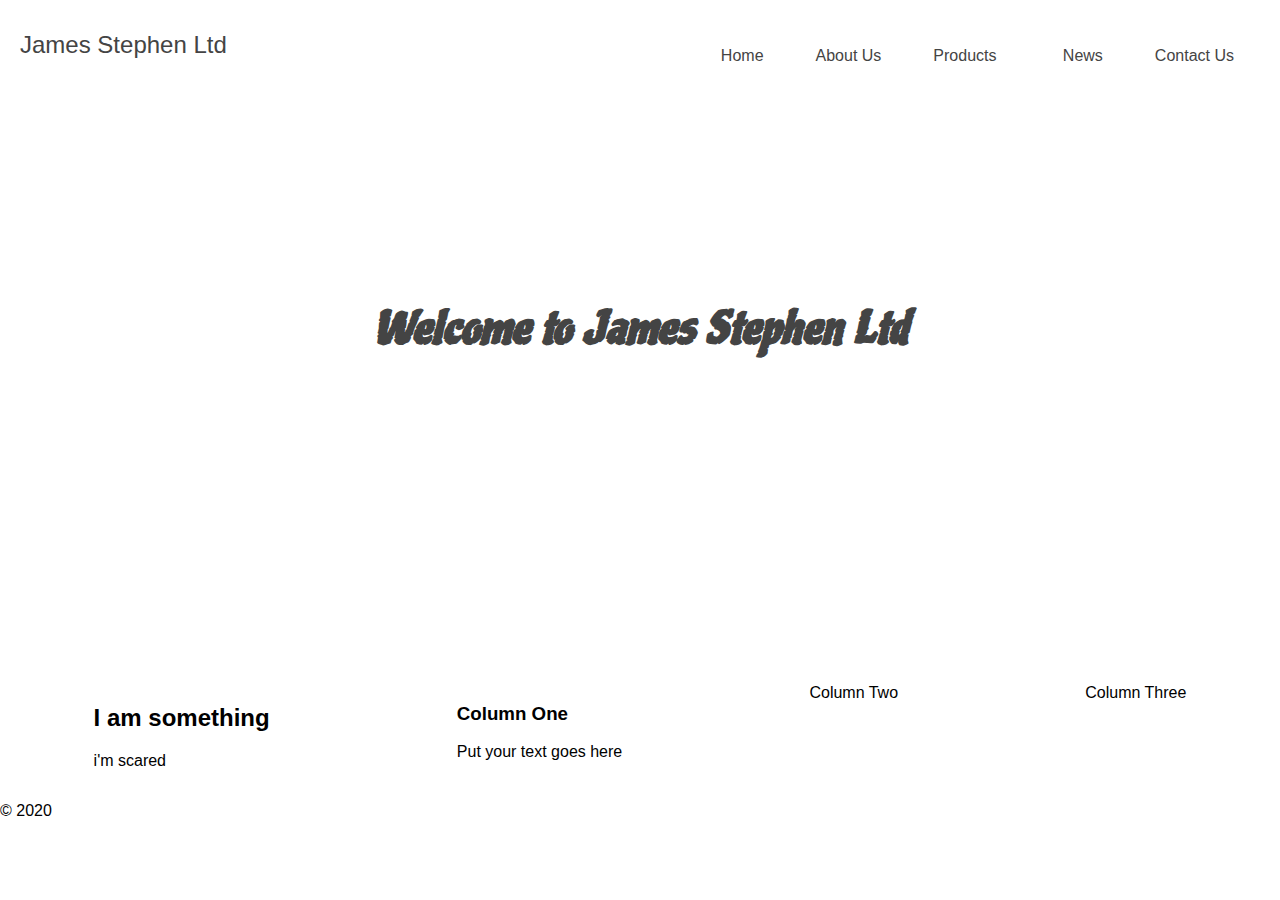
<file: index.html>
<!DOCTYPE html>
<html lang="en">
  <head>
    <meta charset="utf-8" />
    <meta http-equiv="X-UA-Compatible" content="IE=edge" />
    <meta name="viewport" content="width=device-width, initial-scale=1" />
    <title>James Stephan Ltd</title>

    <!--     Note: The Essential Meta Tags for Social Media
    https://css-tricks.com/essential-meta-tags-social-media/ -->
    <meta property="title" content="James Stephan Ltd - Grenadian" />
    <meta
      property="description"
      content="James Stephen Ltd is a Grenadian export and distribution company specializing in food stuff, wines and spirites"
    />
    <meta
      property="image"
      content="https://cdn.glitch.com/a813cfc9-cd0e-4e81-9725-c22074e7a34a%2FDeer.jpg?v=1589653469057"
    />
    <meta property="og:url" content="https://grenada-wholesale.glitch.me/" />

    <!--     Note: Favicon - https://en.wikipedia.org/wiki/Favicon -->
    <link
      rel="icon"
      href="https://cdn.glitch.com/a813cfc9-cd0e-4e81-9725-c22074e7a34a%2Ffavicon.png?v=1590781323813"
    />

    <!--     Configuring Web Applications: https://developer.apple.com/library/archive/documentation/AppleApplications/Reference/SafariWebContent/ConfiguringWebApplications/ConfiguringWebApplications.html -->

    <link
      rel="apple-touch-icon"
      href="https://cdn.glitch.com/a813cfc9-cd0e-4e81-9725-c22074e7a34a%2Ffavicon.png?v=1590781323813"
    />
    <!--    
      <link rel="apple-touch-icon" href="touch-icon-iphone.png">
      <link rel="apple-touch-icon" sizes="152x152" href="touch-icon-ipad.png">
      <link rel="apple-touch-icon" sizes="180x180" href="touch-icon-iphone-retina.png">
      <link rel="apple-touch-icon" sizes="167x167" href="touch-icon-ipad-retina.png"> 
-->

    <!--  Note:    
        Normalize.css makes browsers render all elements more consistently and in line with modern standards. It precisely targets only the styles that need normalizing. 
        https://necolas.github.io/normalize.css/
-->
    <!--     <link rel="stylesheet" href="normalize.css" /> -->

    <!--     Note: font awesome - Get vector icons and social logos on your website with Font Awesome, the web's most popular icon set and toolkit. https://fontawesome.com/
-->
    <link
      rel="stylesheet"
      href="https://cdnjs.cloudflare.com/ajax/libs/font-awesome/5.13.0/css/all.min.css"
      integrity="sha256-h20CPZ0QyXlBuAw7A+KluUYx/3pK+c7lYEpqLTlxjYQ="
      crossorigin="anonymous"
    />

    <!--     Note: Internal CSS for index.html page -->
    <style type="text/css">
      /*     Note: Responsive Navigation Bar With Flexbox */
      /* Basic styling */
      nav {
        background: transparent;
        padding: 0 15px;
      }
      nav a {
        color: #444;
        text-decoration: none;
      }
      nav .menu,
      nav .submenu {
        list-style-type: none;
        padding: 0;
      }
      nav .submenu li {
        margin: 0;
      }
      nav .logo {
        font-size: 1.5em;
      }
      nav .item {
        padding: 1em;
      }
      nav .item a:hover::after {
        color: #000;
      }
      /* Mobile menu */
      .menu {
        display: flex;
        flex-wrap: wrap;
        justify-content: space-between;
        align-items: center;
      }
      .menu li a {
        display: block;
        padding: 15px 5px;
      }
      .menu li.subitem a {
        padding: 15px;
      }
      .toggle {
        order: 1;
        font-size: 20px;
      }
      .item {
        order: 3;
        width: 100%;
        text-align: center;
        display: none;
      }
      .active .item {
        display: block;
      }
      /* Submenu up from mobile screens */
      .submenu {
        display: none;
      }
      .submenu-active .submenu {
        display: block;
      }
      .has-submenu i {
        font-size: 12px;
      }
      .has-submenu > a::after {
        font-family: "Font Awesome 5 Free";
        font-size: 12px;
        line-height: 16px;
        font-weight: 900;
        content: "\f078";
        color: #444;
        padding-left: 5px;
      }
      .subitem a {
        padding: 10px 15px;
      }
      .submenu-active {
        border-radius: 3px;
      }

      /* Nav Tablet menu */
      @media all and (min-width: 700px) {
        .menu {
          justify-content: center;
        }
        .logo {
          flex: 1;
        }
        .toggle {
          flex: 1;
          text-align: right;
          order: 2;
        }
      }
      /* Nav Desktop menu */
      @media all and (min-width: 960px) {
        .menu {
          align-items: flex-start;
          flex-wrap: nowrap;
          background: none;
        }
        .logo {
          order: 0;
        }
        nav .submenu li a {
          color: #fff;
        }
        .submenu-active {
          background-color: yellow;
        }
        .item {
          order: 1;
          position: relative;
          display: block;
          width: auto;
        }
        .submenu-active .submenu {
          display: block;
          position: absolute;
          left: 0;
          top: 68px;
          background: #111;
        }
        .toggle {
          display: none;
        }
        .submenu-active {
          border-radius: 0;
        }
      }

      /*       Note: Styling a hero container */
      .introduction-hero {
        background-color: transparent;
        background-image: url("https://i.picsum.photos/id/1047/3264/2448.jpg?hmac=ksy0K4uGgm79hAV7-KvsfHY2ZuPA0Oq1Kii9hqkOCfU");
        background-position: center;
        background-repeat: no-repeat;
        background-size: cover;
        height: 60vh;
        display: flex;
        justify-content: center;
        padding: 0 10%;
        align-items: center;
        flex-direction: column;
        color: #fff;
        margin-bottom: 2em;
      }
      .introduction-hero h1 {
        color: #444;
        font-size: 2.75em;
      }
      @media all and (max-width: 700px) {
        .introduction-hero {
          height: 100%;
        }
      }
    </style>

    <!-- 
import the webpage's stylesheet 
you can learn this later
visit another website for more information
-->
    <!--     Note: External CSS used globally -->
    <link rel="stylesheet" href="style.css" />

    <!-- import the webpage's javascript file -->
    <!--     <script src="script.js" defer></script> -->
  </head>
  <body>
    <!--     Note: How to create Adobe XD Wireframes
https://www.adobe.com/au/creativecloud/business/enterprise/how-to-wireframe-xd.html -->
    <header>
      <nav class="navbar">
        <ul class="menu">
          <li class="logo">
            <a href="index.html">
              James Stephen Ltd
            </a>
          </li>
          <li class="item">
            <a href="introduction.html">
              Home
            </a>
          </li>
          <li class="item"><a href="about.html">About Us</a></li>
          <li class="item has-submenu">
            <a tabindex="0">Products</a>
            <ul class="submenu">
              <li><a href="oils.html">Vegetable Oils</a></li>
              <li><a href="#">Margarine</a></li>
              <li><a href="#">Mayonnaise</a></li>
              <li>
                <a
                  href="https://www.foodnetwork.com/recipes/ackee-and-saltfish-recipe-2085381"
                  >Saltfish</a
                >
              </li>
              <li><a href="#">Onions, Potatoes &amp; Garlic</a></li>
              <li><a href="wines.html">Wines</a></li>
              <li><a href="#">Liqueurs</a></li>
              <li><a href="#">Spirits</a></li>
              <li>
                <a href="#">Non Alcoholic Wines, Liqueurs &amp; Mixers</a>
              </li>
            </ul>
          </li>
          <li class="item"><a href="news.html">News</a></li>
          <li class="item"><a href="contact.html">Contact Us</a></li>
          <li class="toggle">
            <a href="#"><i class="fas fa-bars"></i></a>
          </li>
        </ul>
      </nav>
    </header>

    <main>
      <div id="introduction" class="introduction-hero">
        <h1>
          Welcome to James Stephen Ltd
        </h1>
        <p>
          Lorem ipsum dolor sit amet, consectetur adipiscing elit. Proin non
          pellentesque ante. Aenean eu sem mollis, imperdiet quam vitae,
          consequat lectus. Fusce non varius dui. Nunc aliquam ipsum a est
          scelerisque, vitae iaculis neque laoreet. Praesent est quam, fermentum
          eu ex id, blandit ultrices velit. Proin dictum, elit tempor semper
          feugiat, arcu erat facilisis ligula, in dapibus orci arcu at nisi.
          Proin congue enim vel sapien luctus, quis bibendum nulla pellentesque.
        </p>
      </div>

      <!--       
HTML <div> Tag
https://www.w3schools.com/tags/tag_div.asp 

CSS Flexbox Layout Module
https://www.w3schools.com/css/css3_flexbox.asp

What Happens When You Create A Flexbox Flex Container?
https://www.smashingmagazine.com/2018/08/flexbox-display-flex-container/
-->
      <div class="row">
        <div class="col col0">
          <h2>
            I am something
          </h2>
          <p>
            i'm scared
          </p>
        </div>
        <div class="col col1">
          <h3>
            Column One
          </h3>
          <p>
            Put your text goes here
          </p>
        </div>
        <div class="col col2">
          Column Two
        </div>
        <div class="col col3">
          Column Three
        </div>
      </div>
    </main>

    <footer>
      <p>
        &copy; 2020
      </p>

      <ul class="socialmedia">
        <li>
          <a href="https://facebook.com/JamesStephenDistributors/">
            <i class="fab fa-facebook"></i>
          </a>
        </li>
        <li>
          <a href="https://instagram.com"><i class="fab fa-instagram"></i></a>
        </li>
      </ul>
    </footer>

    <script>
      let toggle = document.querySelector("nav .toggle");
      console.log("toggle", toggle);
      const menu = document.querySelector(".menu");
      console.log("menu", menu);
      const items = document.querySelectorAll(".item");
      console.log("items", items);

      /* Toggle mobile menu */
      function toggleMenu() {
        if (menu.classList.contains("active")) {
          menu.classList.remove("active");
          toggle.querySelector("a").innerHTML = "<i class='fas fa-bars'></i>";
        } else {
          menu.classList.add("active");
          toggle.querySelector("a").innerHTML = "<i class='fas fa-times'></i>";
        }
      }

      /* Activate Submenu */
      function toggleItem() {
        if (this.classList.contains("submenu-active")) {
          this.classList.remove("submenu-active");
        } else if (menu.querySelector(".submenu-active")) {
          menu
            .querySelector(".submenu-active")
            .classList.remove("submenu-active");
          this.classList.add("submenu-active");
        } else {
          this.classList.add("submenu-active");
        }
      }

      /* Close Submenu From Anywhere */
      function closeSubmenu(e) {
        let isClickInside = menu.contains(e.target);

        if (!isClickInside && menu.querySelector(".submenu-active")) {
          menu
            .querySelector(".submenu-active")
            .classList.remove("submenu-active");
        }
      }
      /* Event Listeners */
      toggle.addEventListener("click", toggleMenu, false);
      for (let item of items) {
        if (item.querySelector(".submenu")) {
          item.addEventListener("click", toggleItem, false);
        }
        item.addEventListener("keypress", toggleItem, false);
      }
      document.addEventListener("click", closeSubmenu, false);
    </script>
  </body>
</html>
</file>
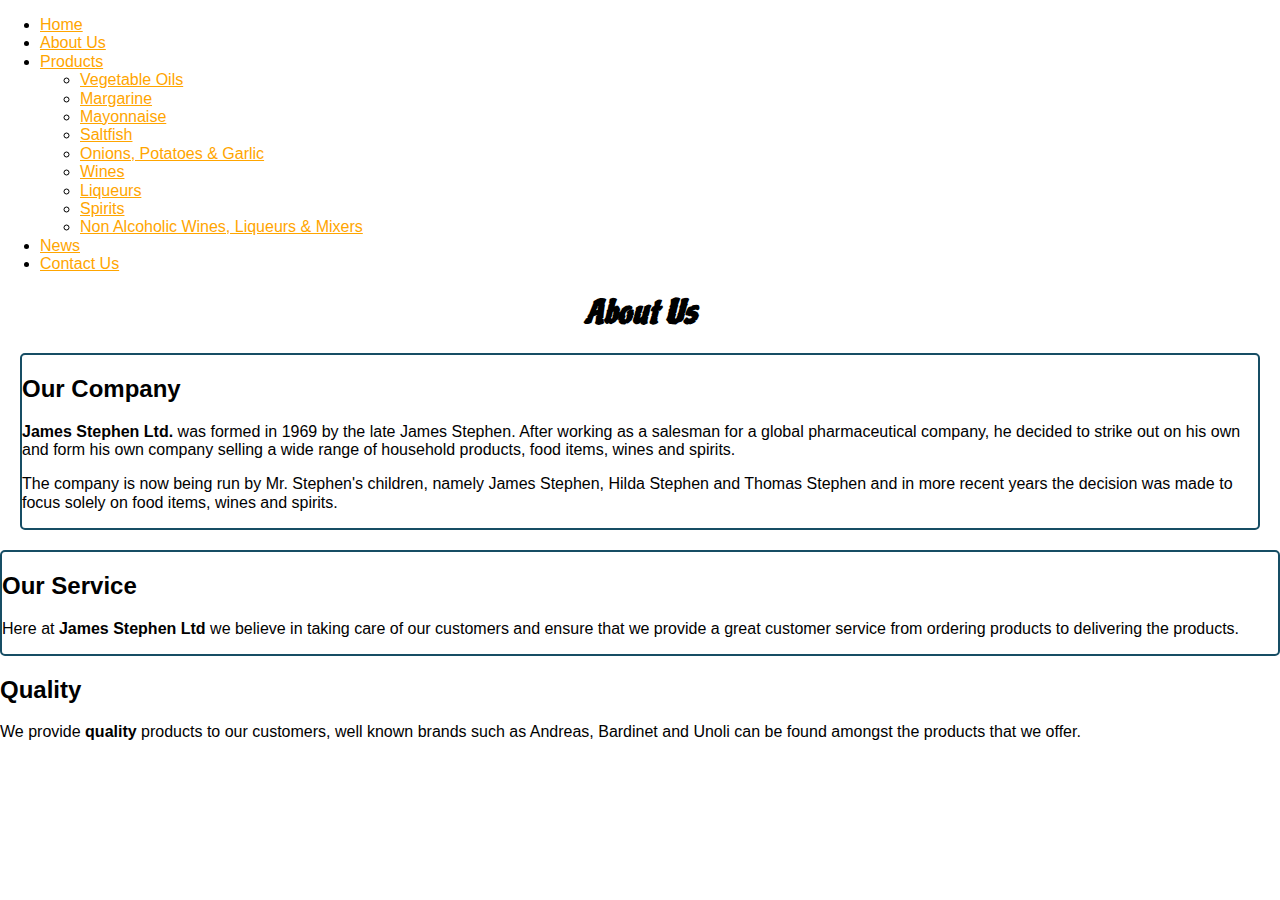
<file: about.html>
<!DOCTYPE html>
<html lang="en">
  <head>
    <meta charset="utf-8" />
    <meta http-equiv="X-UA-Compatible" content="IE=edge" />
    <meta name="viewport" content="width=device-width, initial-scale=1" />
    <link rel="stylesheet" href="style.css" />
  </head>
  <body>
    <div>
      <nav id="nav">
        <ul class="nav-menu">
          <li>
            <a href="index.html">
              Home
            </a>
          </li>
          <li><a href="about.html">About Us</a></li>
          <li><a href="products.html">Products</a></li>
          <ul>
            <li><a href="oils.html">Vegetable Oils</a></li>
            <li><a href="#">Margarine</a></li>
            <li><a href="#">Mayonnaise</a></li>
            <li><a href="#">Saltfish</a></li>
            <li><a href="#">Onions, Potatoes &amp; Garlic</a></li>
            <li><a href="#">Wines</a></li>
            <li><a href="#">Liqueurs</a></li>
            <li><a href="#">Spirits</a></li>
            <li><a href="#">Non Alcoholic Wines, Liqueurs &amp; Mixers</a></li>
          </ul>
          <li><a href="news.html">News</a></li>
          <li><a href="contact.html">Contact Us</a></li>
        </ul>
      </nav>
    </div>
    <div>
      <h1 id="about-us">
        About Us
      </h1>
    </div>
    <div class="info">
      <h2 id="our-company">
        Our Company
      </h2>

      <p>
        <strong>James Stephen Ltd. </strong> was formed in 1969 by the late
        James Stephen. After working as a salesman for a global pharmaceutical
        company, he decided to strike out on his own and form his own company
        selling a wide range of household products, food items, wines and
        spirits.
      </p>
      <p>
        The company is now being run by Mr. Stephen's children, namely James
        Stephen, Hilda Stephen and Thomas Stephen and in more recent years the
        decision was made to focus solely on food items, wines and spirits.
      </p>
    </div>
    <div class="services">
      <h2>Our Service</h2>
      <p>
        Here at <strong>James Stephen Ltd</strong> we believe in taking care of
        our customers and ensure that we provide a great customer service from
        ordering products to delivering the products.
      </p>
    </div>
    <div class="quality-checks">
      <h2>Quality</h2>
      <p>
        We provide <strong>quality</strong> products to our customers, well
        known brands such as Andreas, Bardinet and Unoli can be found amongst
        the products that we offer.
      </p>
    </div>
  </body>
</html>
</file>
<file: style.css>
/* CSS files add styling rules to your content */
@import "normalize.css";

@import url("https://fonts.googleapis.com/css2?family=Piedra&display=swap");

body {
  font-family: helvetica, arial, sans-serif;
  /*   margin: 2em; */
  background-color: white;
}

h1 {
  font-family: "Piedra", cursive;
  font-style: italic;
  color: #000;
  text-align: center;
}
h2 {
  font-family: "Open Sans", sans-serif;
  color: black;
}

/* 
<ul class="socialmedia">
  <li>
    <a href="https://facebook.com">
      <i class="fab fa-facebook"></i>
    </a>
  </li>
  <li>
    <a href="https://instagram.com"><i class="fab fa-instagram"></i></a>
  </li>
</ul>
 */

/* display social media icons on one line and font size 80px*/

ul.socialmedia li /*the rule for element */ {
  /*open style rule */

  display: inline; /* styles on one line */
  font-size: 8px; /* styles font size */
} /* close the rule */

/* classname starts with a . (period) */
header ul.nav-menu {
  /*   border: 10px solid red; */
}

.nav-menu a {
  color: orange;
}

header nav ul li {
  display: inline;
  margin-right: 10px;
}

.info {
  border: 2px solid rgb(22, 77, 100);
  border-radius: 5px;
  margin: 20px;
}

.services {
  border: 2px solid rgb(22, 77, 100);
  border-radius: 5px;
  margin: 10 px;
}

.services {
  border: 2px solid rgb(22, 77, 100);
  border-radius: 5px;
  margin: 10 px;
}

/* 
<header>
  <nav>
    <ul>
      <li>
        <ul>
          <li></li>
        </ul>
      </li>
    </ul>
  </nav>
</header>
*/
header nav ul li ul li {
  display: block;
}

/* 
  Review the use of CSS Flexbox display: flex;. 
  Learn More: https://css-tricks.com/snippets/css/a-guide-to-flexbox/
*/
.row {
  display: flex;
  justify-content: space-around;
}

#about {
  /*   border: 1px solid red; */
: border-box;
  border: 2px solid red;
  border-radius: 4px;
  resize: vert}

}

  input[type="text"]{
  width: 80%;
  padding: 12px 20px;
    border: 2px solid red;
  margin-top: 6px;
  margin-bottom: 16px;
  box-sizingical;
}





  input[type="email"]{
  width: 70%;
  padding: 12px 20px;
  margin-top: 6px;
  margin-bottom: 16px;
  box-sizingical;
}

{
input[type="submit"]:hover 
  background-color: #45a049;
}

.container {
  border-radius: 5px;
  background-color: #f2f2f2;
  padding: 20px;
}
</file>
